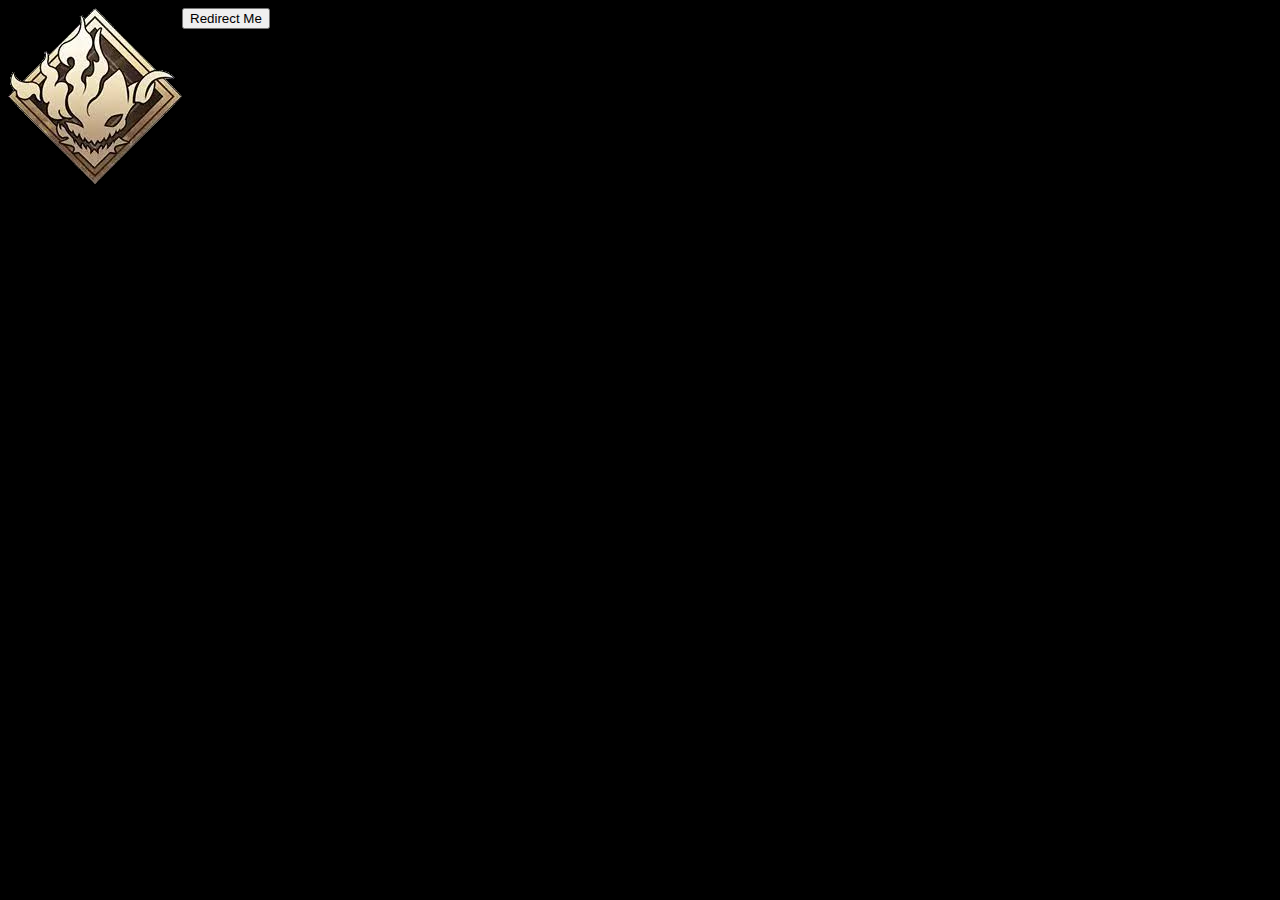
<file: WebServer/Website/Pages/index.html>
<!DOCTYPE html>
<html lang="en">
    <head>
        <meta charset="utf-8"/>
        <link type="text/css" rel="stylesheet" href="../Css/styles.css"/>
    </head>
    <body class="dark-mode">

        <div class="background-image">
            <img class="pretender-image" src="../Images/pretender.png" />
        </div>
        

        <form name="myform" action="/redirect/about" method="post">
            <div class="center-inner top-margin-50">
                <input type="submit" class="button" value="Redirect Me" id='redirect' name="redirectButton" />
            </div>
        </form>

    </body>
</html>
</file>
<file: WebServer/Website/Css/styles.css>
body {
    font-size: 20;
    display: flex;
}

.image-background{
    max-width: max-content;
    max-height: max-content;
    justify-content: left;
    padding-left: 700;
}

.dark-mode{
    color: aliceblue;
    background-color: black;
}
</file>
